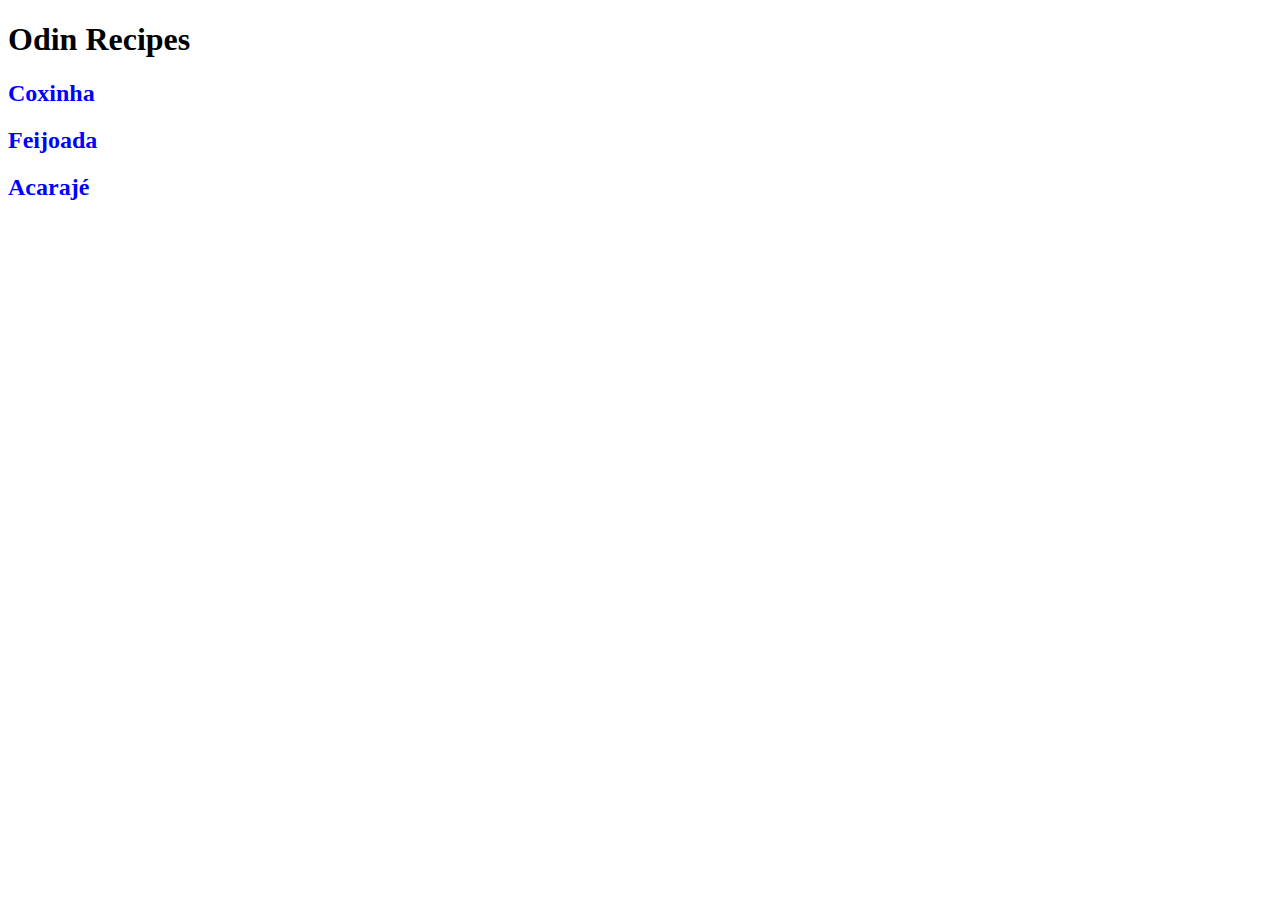
<file: index.html>
<!DOCTYPE html>
<html lang="en">

<head>
    <link rel="stylesheet" href="style.css">
    <meta charset="UTF-8">
    <meta http-equiv="X-UA-Compatible" content="IE=edge">
    <meta name="viewport" content="width=device-width, initial-scale=1.0">
    <title>Odin Recipes</title>
</head>

<body>
    <h1>Odin Recipes</h1>
    <h2><a href="/recipes/coxinha.html">Coxinha</a></h2>
    <h2><a href="/recipes/feijoada.html">Feijoada</a></h2>
    <h2><a href="/recipes/acaraje.html">Acarajé</a></h2>
</body>

</html>
</file>
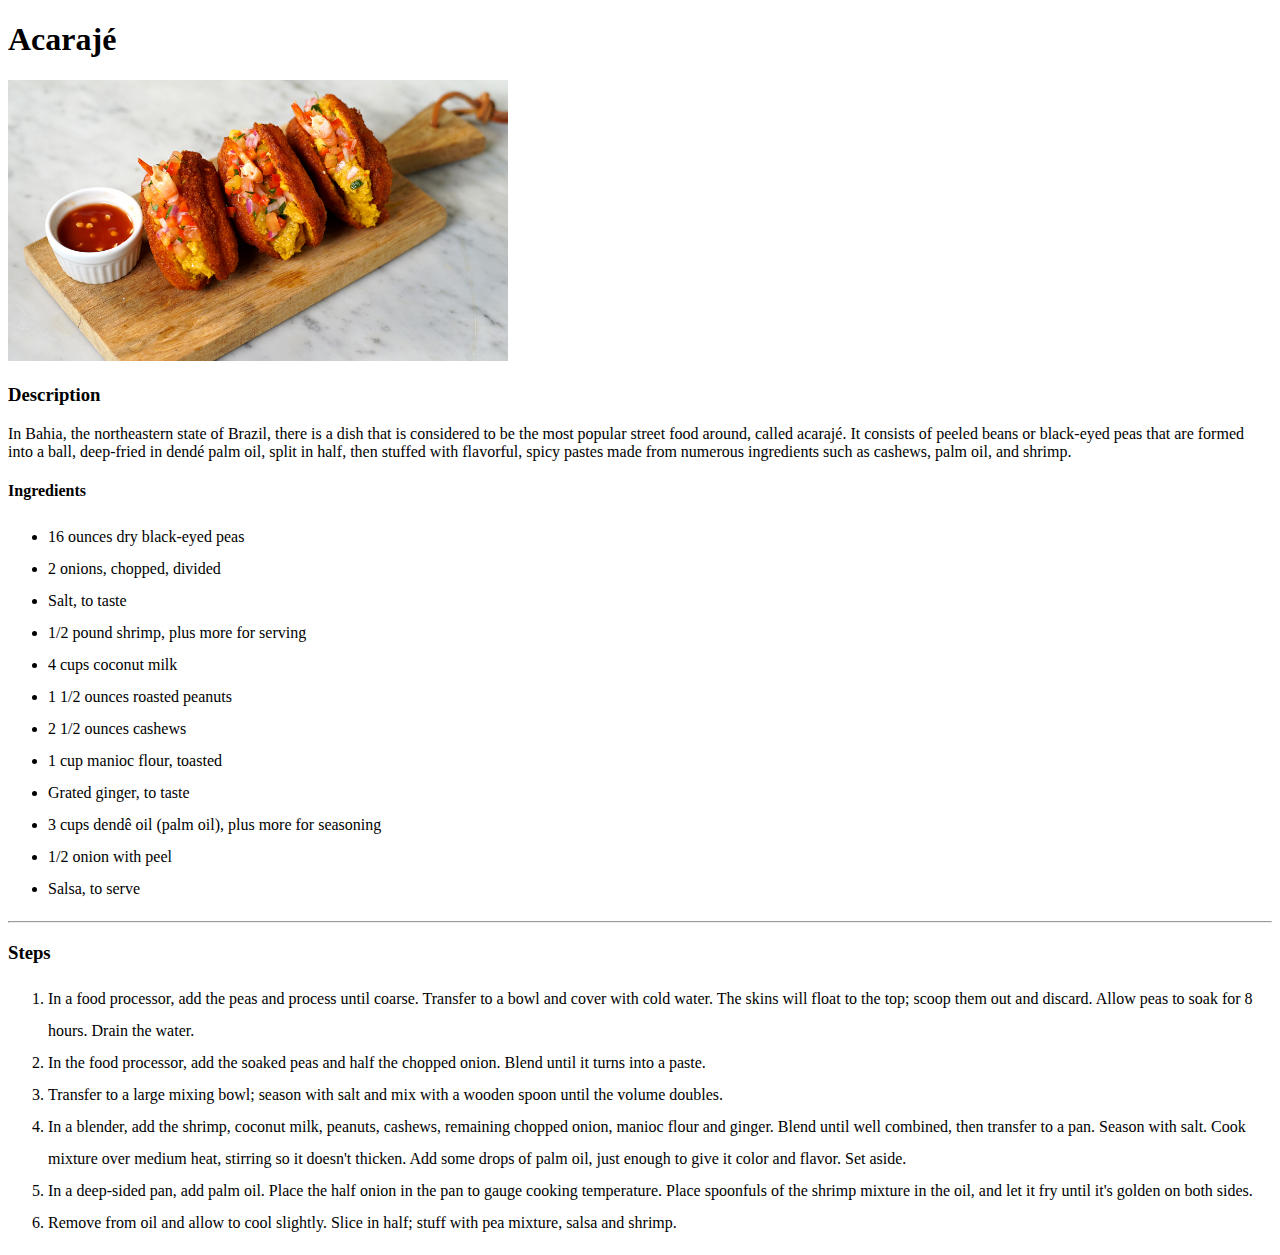
<file: recipes/acaraje.html>
<!DOCTYPE html>
<html lang="en">

<head>
    <link rel="stylesheet" href="/style.css">
    <meta charset="UTF-8">
    <meta http-equiv="X-UA-Compatible" content="IE=edge">
    <meta name="viewport" content="width=device-width, initial-scale=1.0">
    <title>Odin Recipes</title>
</head>

<body>
    <h1>Acarajé</h1>
    <div>
        <img src="acaraje.jpg" alt="A delicious dish from bahia called acarajé">
    </div>
    <h3>Description</h3>
    <p>In Bahia, the northeastern state of Brazil, there is a dish that is considered to be the most popular street food around, called acarajé. It consists of peeled beans or black-eyed peas that are formed into a ball, deep-fried in dendé palm oil, split in half, then stuffed with flavorful, spicy pastes made from numerous ingredients such as cashews, palm oil, and shrimp.</p>
    <h4>Ingredients</h4>
    <ul>
        <li>16 ounces dry black-eyed peas</li>
        <li>2 onions, chopped, divided</li>
        <li>Salt, to taste</li>
        <li>1/2 pound shrimp, plus more for serving</li>
        <li>4 cups coconut milk</li>
        <li>1 1/2 ounces roasted peanuts</li>
        <li>2 1/2 ounces cashews</li>
        <li>1 cup manioc flour, toasted</li>
        <li>Grated ginger, to taste</li>
        <li>3 cups dendê oil (palm oil), plus more for seasoning</li>
        <li>1/2 onion with peel</li>
        <li>Salsa, to serve</li>
    </ul>
    <hr>
    <h3>Steps</h3>
    <ol>
        <li>In a food processor, add the peas and process until coarse. Transfer to a bowl and cover with cold water. The skins will float to the top; scoop them out and discard. Allow peas to soak for 8 hours. Drain the water.</li>
        <li>In the food processor, add the soaked peas and half the chopped onion. Blend until it turns into a paste.</li>
        <li>Transfer to a large mixing bowl; season with salt and mix with a wooden spoon until the volume doubles.</li>
        <li>In a blender, add the shrimp, coconut milk, peanuts, cashews, remaining chopped onion, manioc flour and ginger. Blend until well combined, then transfer to a pan. Season with salt. Cook mixture over medium heat, stirring so it doesn't thicken. Add some drops of palm oil, just enough to give it color and flavor. Set aside.</li>
        <li>In a deep-sided pan, add palm oil. Place the half onion in the pan to gauge cooking temperature. Place spoonfuls of the shrimp mixture in the oil, and let it fry until it's golden on both sides.</li>
        <li>Remove from oil and allow to cool slightly. Slice in half; stuff with pea mixture, salsa and shrimp.</li>
    </ol>


</html>
</file>
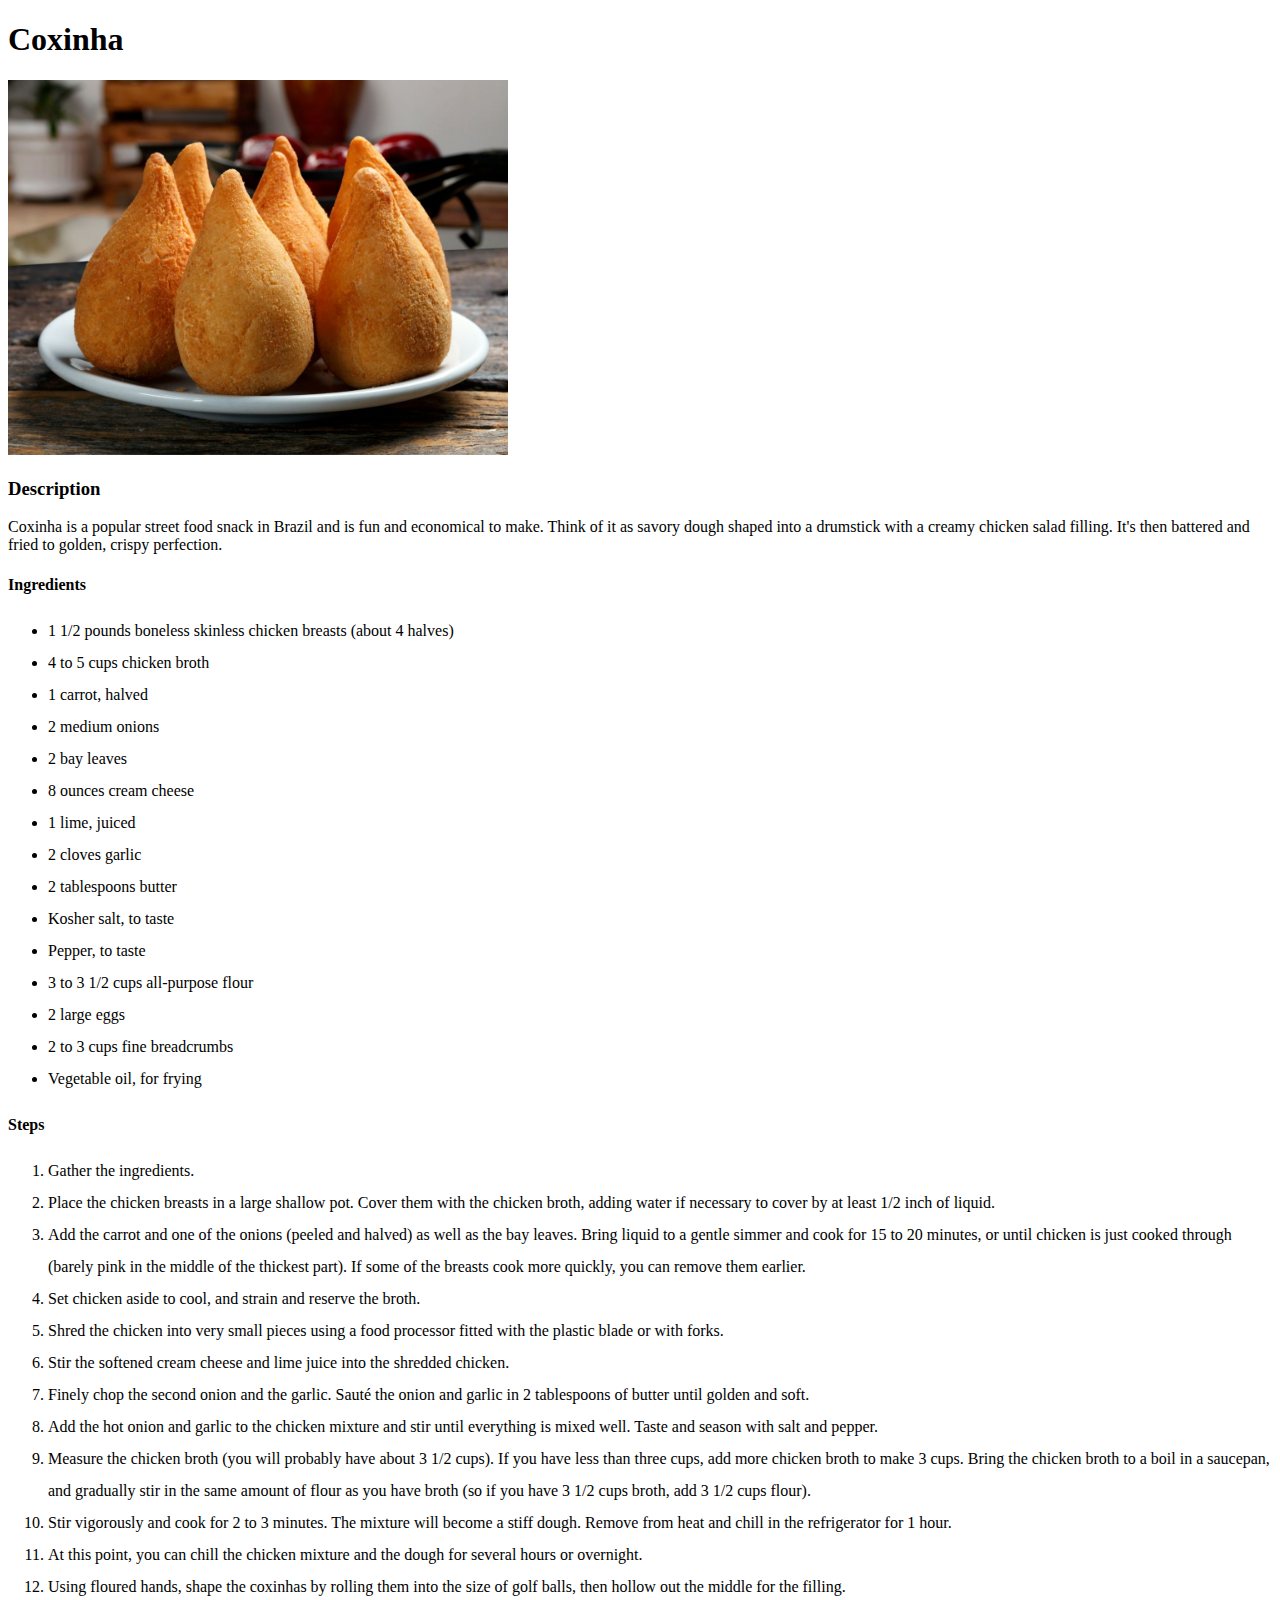
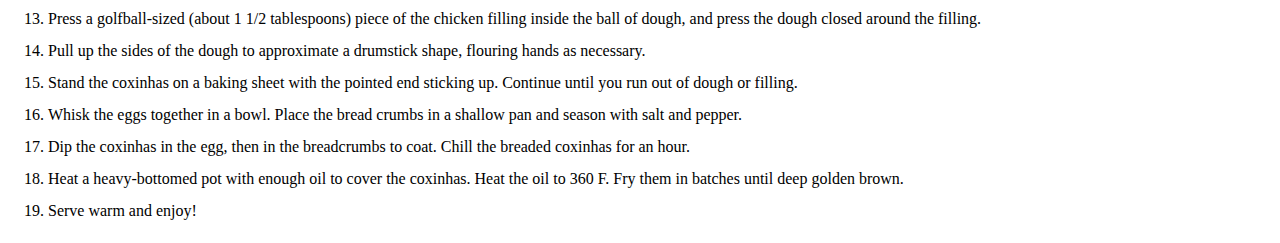
<file: recipes/coxinha.html>
<!DOCTYPE html>
<html lang="en">

<head>
    <link rel="stylesheet" href="/style.css">
    <meta charset="UTF-8">
    <meta http-equiv="X-UA-Compatible" content="IE=edge">
    <meta name="viewport" content="width=device-width, initial-scale=1.0">
    <title>Odin Recipes</title>
</head>

<body>
    <h1>Coxinha</h1>
    <div>
        <img src="coxinha.jpg" alt="Typical dish from brazil it resembles a chicken wing">
    </div>
    <h3>Description</h3>
    <p>Coxinha is a popular street food snack in Brazil and is fun and economical to make. Think of it as savory dough shaped into a drumstick with a creamy chicken salad filling. It's then battered and fried to golden, crispy perfection. </p>
    <h4>Ingredients</h4>
    <ul>
        <li>1 1/2 pounds boneless skinless chicken breasts (about 4 halves)</li>
        <li>4 to 5 cups chicken broth </li>
        <li>1 carrot, halved </li>
        <li>2 medium onions</li>
        <li>2 bay leaves</li>
        <li>8 ounces cream cheese</li>
        <li>1 lime, juiced</li>
        <li>2 cloves garlic</li>
        <li>2 tablespoons butter</li>
        <li>Kosher salt, to taste</li>
        <li>Pepper, to taste</li>
        <li>3 to 3 1/2 cups all-purpose flour </li>
        <li>2 large eggs </li>
        <li>2 to 3 cups fine breadcrumbs </li>
        <li>Vegetable oil, for frying </li>
    </ul>
    <h4>Steps</h4>
    <ol>
        <li> Gather the ingredients. </li>
        <li> Place the chicken breasts in a large shallow pot. Cover them with the chicken broth, adding water if necessary to cover by at least 1/2 inch of liquid. </li>
        <li> Add the carrot and one of the onions (peeled and halved) as well as the bay leaves. Bring liquid to a gentle simmer and cook for 15 to 20 minutes, or until chicken is just cooked through (barely pink in the middle of the thickest part). If some of the breasts cook more quickly, you can remove them earlier. </li>
        <li> Set chicken aside to cool, and strain and reserve the broth. </li>
        <li> Shred the chicken into very small pieces using a food processor fitted with the plastic blade or with forks. </li>
        <li> Stir the softened cream cheese and lime juice into the shredded chicken. </li>
        <li> Finely chop the second onion and the garlic. Sauté the onion and garlic in 2 tablespoons of butter until golden and soft. </li>
        <li> Add the hot onion and garlic to the chicken mixture and stir until everything is mixed well. Taste and season with salt and pepper. </li>
        <li> Measure the chicken broth (you will probably have about 3 1/2 cups). If you have less than three cups, add more chicken broth to make 3 cups. Bring the chicken broth to a boil in a saucepan, and gradually stir in the same amount of flour as you have broth (so if you have 3 1/2 cups broth, add 3 1/2 cups flour). </li>
        <li> Stir vigorously and cook for 2 to 3 minutes. The mixture will become a stiff dough. Remove from heat and chill in the refrigerator for 1 hour. </li>
        <li> At this point, you can chill the chicken mixture and the dough for several hours or overnight. </li>
        <li> Using floured hands, shape the coxinhas by rolling them into the size of golf balls, then hollow out the middle for the filling. </li>
        <li> Press a golfball-sized (about 1 1/2 tablespoons) piece of the chicken filling inside the ball of dough, and press the dough closed around the filling. </li>
        <li> Pull up the sides of the dough to approximate a drumstick shape, flouring hands as necessary. </li>
        <li> Stand the coxinhas on a baking sheet with the pointed end sticking up. Continue until you run out of dough or filling. </li>
        <li> Whisk the eggs together in a bowl. Place the bread crumbs in a shallow pan and season with salt and pepper. </li>
        <li> Dip the coxinhas in the egg, then in the breadcrumbs to coat. Chill the breaded coxinhas for an hour. </li>
        <li> Heat a heavy-bottomed pot with enough oil to cover the coxinhas. Heat the oil to 360 F. Fry them in batches until deep golden brown. </li>
        <li> Serve warm and enjoy! </li>
    </ol>
</body>

</html>
</file>
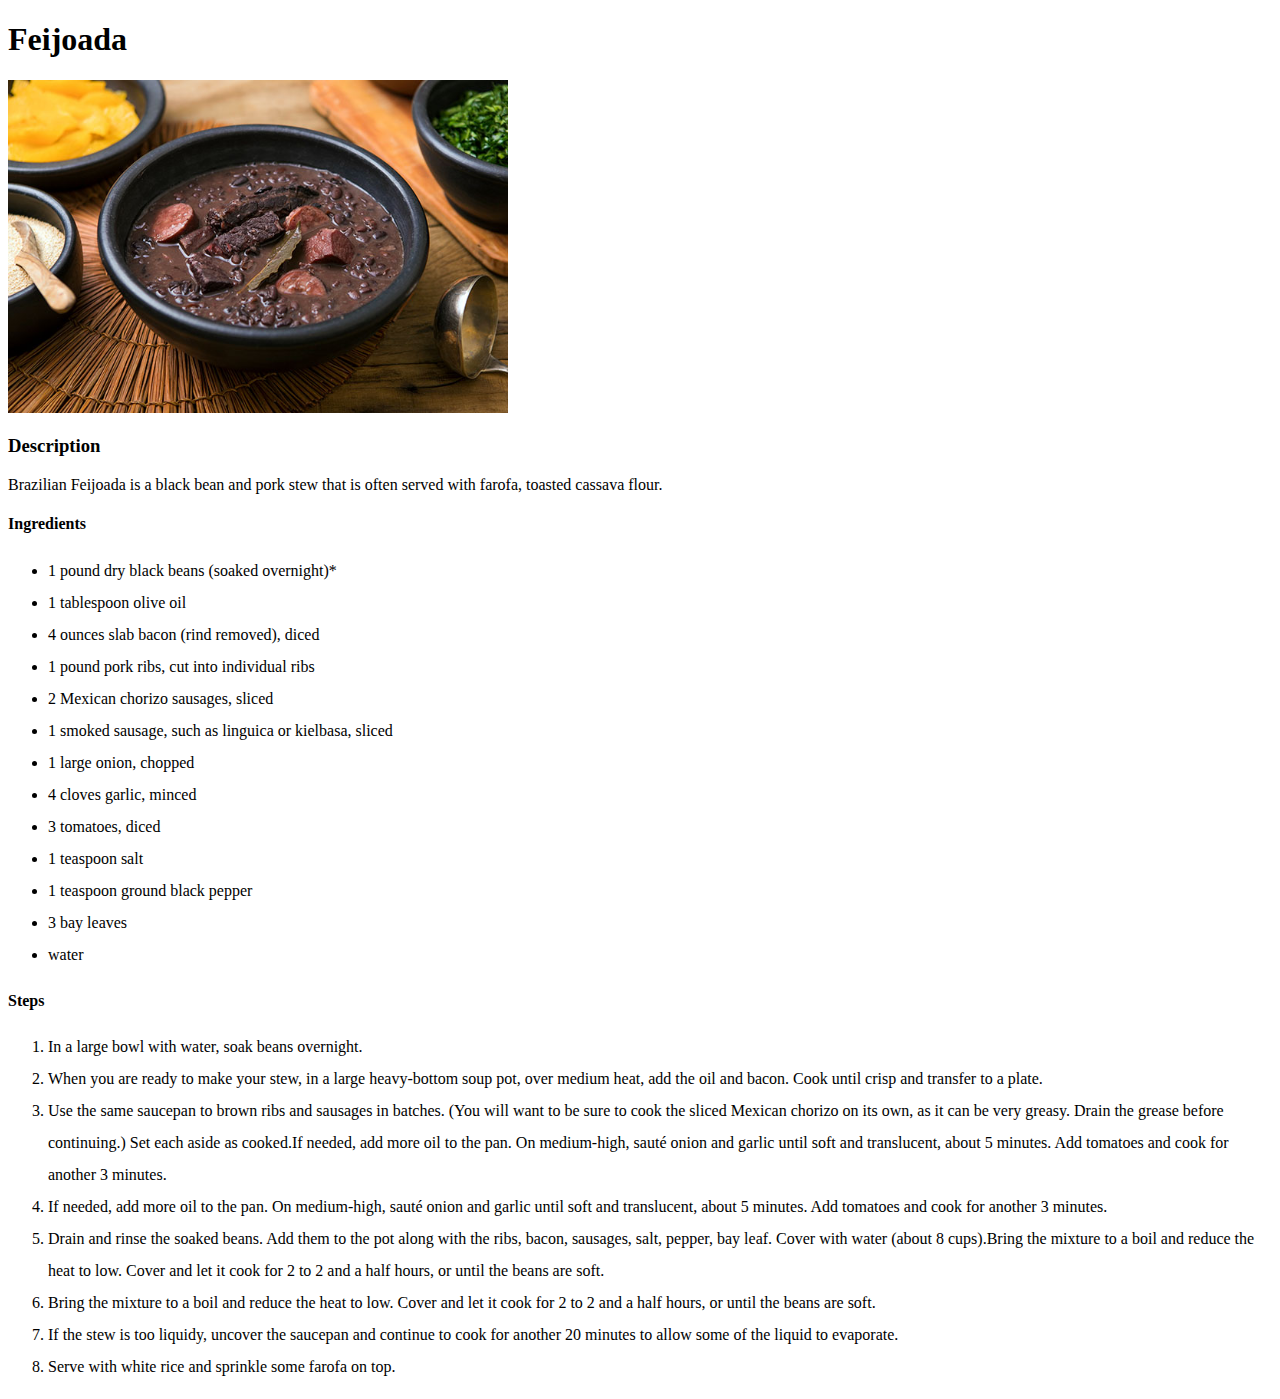
<file: recipes/feijoada.html>
<!DOCTYPE html>
<html lang="en">

<head>
    <link rel="stylesheet" href="/style.css">
    <meta charset="UTF-8">
    <meta http-equiv="X-UA-Compatible" content="IE=edge">
    <meta name="viewport" content="width=device-width, initial-scale=1.0">
    <title>Odin Recipes</title>
</head>

<body>
    <h1>Feijoada</h1>
    <div>
        <img src="feijoada.jpg" alt="Dish made with black beans and pork">
    </div>
    <h3> Description </h3>
    <p>Brazilian Feijoada is a black bean and pork stew that is often served with farofa, toasted cassava flour.</p>
    <h4>Ingredients</h4>
    <ul>
        <li>1 pound dry black beans (soaked overnight)*</li>
        <li>1 tablespoon olive oil</li>
        <li>4 ounces slab bacon (rind removed), diced</li>
        <li>1 pound pork ribs, cut into individual ribs</li>
        <li>2 Mexican chorizo sausages, sliced</li>
        <li>1 smoked sausage, such as linguica or kielbasa, sliced</li>
        <li>1 large onion, chopped</li>
        <li>4 cloves garlic, minced</li>
        <li>3 tomatoes, diced</li>
        <li>1 teaspoon salt</li>
        <li>1 teaspoon ground black pepper</li>
        <li>3 bay leaves</li>
        <li>water</li>
    </ul>
    <h4>Steps</h4>
    <ol>
        <li>In a large bowl with water, soak beans overnight.</li>
        <li>When you are ready to make your stew, in a large heavy-bottom soup pot, over medium heat, add the oil and bacon. Cook until crisp and transfer to a plate.</li>
        <li>Use the same saucepan to brown ribs and sausages in batches. (You will want to be sure to cook the sliced Mexican chorizo on its own, as it can be very greasy. Drain the grease before continuing.) Set each aside as cooked.If needed, add more oil to the pan. On medium-high, sauté onion and garlic until soft and translucent, about 5 minutes. Add tomatoes and cook for another 3 minutes.</li>
        <li>If needed, add more oil to the pan. On medium-high, sauté onion and garlic until soft and translucent, about 5 minutes. Add tomatoes and cook for another 3 minutes.</li>
        <li>Drain and rinse the soaked beans. Add them to the pot along with the ribs, bacon, sausages, salt, pepper, bay leaf. Cover with water (about 8 cups).Bring the mixture to a boil and reduce the heat to low. Cover and let it cook for 2 to 2 and a half hours, or until the beans are soft.</li>
        <li>Bring the mixture to a boil and reduce the heat to low. Cover and let it cook for 2 to 2 and a half hours, or until the beans are soft.</li>
        <li>If the stew is too liquidy, uncover the saucepan and continue to cook for another 20 minutes to allow some of the liquid to evaporate.</li>
        <li>Serve with white rice and sprinkle some farofa on top.</li>
    </ol>
</body>

</html>
</file>
<file: style.css>
div img {
  max-height: 500px;
  max-width: 500px;
}

ul,
ol {
  line-height: 200%;
}

a {
  color: blue;
  text-decoration: none;
}
</file>
